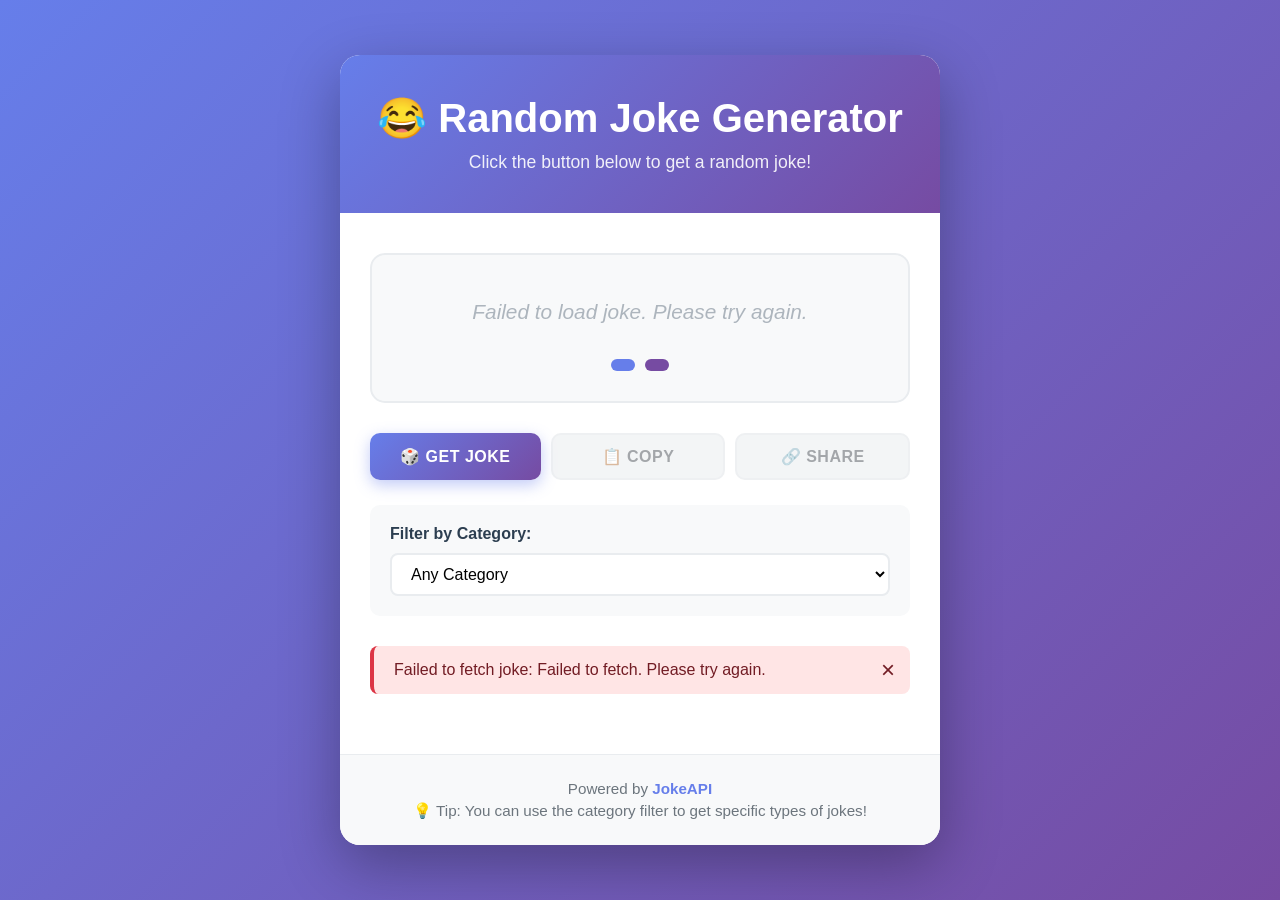
<file: projects/joke-generator/index.html>
<!DOCTYPE html>
<html lang="en">
<head>
    <meta charset="UTF-8">
    <meta name="viewport" content="width=device-width, initial-scale=1.0">
    <meta name="description" content="Random Joke Generator - Get fresh jokes from an external API">
    <title>Random Joke Generator 😂</title>
    <link rel="stylesheet" href="styles.css">
</head>
<body>
    <div class="container">
        <header>
            <h1>😂 Random Joke Generator</h1>
            <p class="subtitle">Click the button below to get a random joke!</p>
        </header>

        <main>
            <div class="joke-card">
                <div id="joke-container" class="joke-text">
                    <p id="joke-content" class="placeholder">Click "Get Joke" to start...</p>
                </div>
                
                <div class="joke-meta">
                    <span id="joke-type" class="joke-type"></span>
                    <span id="joke-category" class="joke-category"></span>
                </div>
            </div>

            <div class="controls">
                <button id="get-joke-btn" class="btn btn-primary" aria-label="Get a random joke">
                    🎲 Get Joke
                </button>
                <button id="copy-btn" class="btn btn-secondary" aria-label="Copy joke to clipboard" disabled>
                    📋 Copy
                </button>
                <button id="share-btn" class="btn btn-secondary" aria-label="Share joke" disabled>
                    🔗 Share
                </button>
            </div>

            <div class="filters">
                <label for="category-filter">Filter by Category:</label>
                <select id="category-filter" aria-label="Select joke category">
                    <option value="any">Any Category</option>
                    <option value="general">General</option>
                    <option value="knock-knock">Knock-Knock</option>
                    <option value="programming">Programming</option>
                </select>
            </div>

            <div id="loading" class="loading" aria-live="polite" aria-atomic="true">
                <div class="spinner"></div>
                <p>Fetching a joke...</p>
            </div>

            <div id="error" class="error" role="alert" aria-live="polite">
                <p id="error-message"></p>
                <button id="error-close-btn" class="error-close" aria-label="Close error message">×</button>
            </div>
        </main>

        <footer>
            <p>Powered by <a href="https://jokeapi.dev" target="_blank" rel="noopener noreferrer">JokeAPI</a></p>
            <p>💡 Tip: You can use the category filter to get specific types of jokes!</p>
        </footer>
    </div>

    <script src="script.js"></script>
</body>
</html>
</file>
<file: projects/joke-generator/styles.css>
* {
    margin: 0;
    padding: 0;
    box-sizing: border-box;
}

body {
    font-family: 'Segoe UI', Tahoma, Geneva, Verdana, sans-serif;
    background: linear-gradient(135deg, #667eea 0%, #764ba2 100%);
    min-height: 100vh;
    display: flex;
    align-items: center;
    justify-content: center;
    padding: 20px;
    color: #333;
}

.container {
    max-width: 600px;
    width: 100%;
    background: white;
    border-radius: 20px;
    box-shadow: 0 20px 60px rgba(0, 0, 0, 0.3);
    overflow: hidden;
    animation: slideIn 0.5s ease-out;
}

@keyframes slideIn {
    from {
        opacity: 0;
        transform: translateY(30px);
    }
    to {
        opacity: 1;
        transform: translateY(0);
    }
}

header {
    background: linear-gradient(135deg, #667eea 0%, #764ba2 100%);
    color: white;
    padding: 40px 30px;
    text-align: center;
}

header h1 {
    font-size: 2.5em;
    margin-bottom: 10px;
    font-weight: 700;
}

.subtitle {
    font-size: 1.1em;
    opacity: 0.9;
    font-weight: 300;
}

main {
    padding: 40px 30px;
}

/* Joke Card */
.joke-card {
    background: #f8f9fa;
    border: 2px solid #e9ecef;
    border-radius: 15px;
    padding: 30px;
    margin-bottom: 30px;
    min-height: 150px;
    display: flex;
    flex-direction: column;
    justify-content: space-between;
    transition: all 0.3s ease;
}

.joke-card:hover {
    border-color: #667eea;
    box-shadow: 0 10px 30px rgba(102, 126, 234, 0.1);
}

#joke-container {
    flex: 1;
    display: flex;
    align-items: center;
    justify-content: center;
}

.joke-text {
    font-size: 1.3em;
    line-height: 1.6;
    color: #2c3e50;
    text-align: center;
    word-break: break-word;
}

.joke-text.setup-punchline {
    text-align: left;
    font-style: italic;
}

.joke-text.punchline {
    margin-top: 15px;
    font-style: normal;
    font-weight: 600;
    color: #667eea;
}

.placeholder {
    color: #adb5bd;
    font-style: italic;
}

.joke-meta {
    display: flex;
    gap: 10px;
    justify-content: center;
    margin-top: 20px;
    flex-wrap: wrap;
}

.joke-type,
.joke-category {
    display: inline-block;
    background: #667eea;
    color: white;
    padding: 6px 12px;
    border-radius: 20px;
    font-size: 0.85em;
    font-weight: 600;
}

.joke-category {
    background: #764ba2;
}

/* Controls */
.controls {
    display: flex;
    gap: 10px;
    margin-bottom: 25px;
    flex-wrap: wrap;
}

.btn {
    flex: 1;
    min-width: 150px;
    padding: 12px 20px;
    border: none;
    border-radius: 10px;
    font-size: 1em;
    font-weight: 600;
    cursor: pointer;
    transition: all 0.3s ease;
    text-transform: uppercase;
    letter-spacing: 0.5px;
    display: flex;
    align-items: center;
    justify-content: center;
    gap: 8px;
}

.btn-primary {
    background: linear-gradient(135deg, #667eea 0%, #764ba2 100%);
    color: white;
    box-shadow: 0 5px 15px rgba(102, 126, 234, 0.4);
}

.btn-primary:hover:not(:disabled) {
    transform: translateY(-2px);
    box-shadow: 0 8px 20px rgba(102, 126, 234, 0.6);
}

.btn-primary:active:not(:disabled) {
    transform: translateY(0);
}

.btn-secondary {
    background: #e9ecef;
    color: #495057;
    border: 2px solid #dee2e6;
}

.btn-secondary:hover:not(:disabled) {
    background: #dee2e6;
    border-color: #667eea;
    color: #667eea;
}

.btn:disabled {
    opacity: 0.5;
    cursor: not-allowed;
}

/* Filters */
.filters {
    margin-bottom: 30px;
    padding: 20px;
    background: #f8f9fa;
    border-radius: 10px;
}

.filters label {
    display: block;
    margin-bottom: 10px;
    font-weight: 600;
    color: #2c3e50;
}

.filters select {
    width: 100%;
    padding: 10px 15px;
    border: 2px solid #e9ecef;
    border-radius: 8px;
    font-size: 1em;
    background-color: white;
    cursor: pointer;
    transition: border-color 0.3s ease;
}

.filters select:hover,
.filters select:focus {
    border-color: #667eea;
    outline: none;
}

/* Loading State */
.loading {
    display: none;
    text-align: center;
    padding: 40px 20px;
}

.loading.active {
    display: block;
}

.spinner {
    width: 50px;
    height: 50px;
    border: 4px solid #e9ecef;
    border-top-color: #667eea;
    border-radius: 50%;
    animation: spin 1s linear infinite;
    margin: 0 auto 15px;
}

@keyframes spin {
    to {
        transform: rotate(360deg);
    }
}

.loading p {
    color: #667eea;
    font-weight: 600;
}

/* Error State */
.error {
    display: none;
    background: #ffe5e5;
    border-left: 4px solid #dc3545;
    padding: 15px 20px;
    border-radius: 8px;
    margin-bottom: 20px;
    position: relative;
    animation: slideInError 0.3s ease-out;
}

.error.active {
    display: block;
}

@keyframes slideInError {
    from {
        opacity: 0;
        transform: translateX(-20px);
    }
    to {
        opacity: 1;
        transform: translateX(0);
    }
}

#error-message {
    color: #721c24;
    margin: 0;
    font-weight: 500;
}

.error-close {
    position: absolute;
    top: 10px;
    right: 10px;
    background: none;
    border: none;
    font-size: 1.5em;
    cursor: pointer;
    color: #721c24;
    padding: 0 5px;
    transition: opacity 0.3s ease;
}

.error-close:hover {
    opacity: 0.7;
}

/* Footer */
footer {
    background: #f8f9fa;
    padding: 20px 30px;
    text-align: center;
    border-top: 1px solid #e9ecef;
    font-size: 0.95em;
    color: #6c757d;
}

footer p {
    margin: 5px 0;
}

footer a {
    color: #667eea;
    text-decoration: none;
    font-weight: 600;
    transition: color 0.3s ease;
}

footer a:hover {
    color: #764ba2;
    text-decoration: underline;
}

/* Responsive Design */
@media (max-width: 600px) {
    .container {
        border-radius: 15px;
    }

    header {
        padding: 30px 20px;
    }

    header h1 {
        font-size: 2em;
    }

    .subtitle {
        font-size: 0.95em;
    }

    main {
        padding: 25px 20px;
    }

    .joke-card {
        padding: 20px;
        min-height: 120px;
    }

    .joke-text {
        font-size: 1.1em;
    }

    .controls {
        flex-direction: column;
    }

    .btn {
        width: 100%;
        min-width: auto;
    }

    .joke-meta {
        flex-direction: column;
        align-items: center;
    }

    footer {
        padding: 15px 20px;
        font-size: 0.9em;
    }
}

/* Dark Mode Support */
@media (prefers-color-scheme: dark) {
    body {
        background: linear-gradient(135deg, #1a1a2e 0%, #16213e 100%);
    }

    .container {
        background: #0f3460;
        color: #e0e0e0;
    }

    .joke-card {
        background: #1a1a2e;
        border-color: #16213e;
        color: #e0e0e0;
    }

    .joke-text {
        color: #e0e0e0;
    }

    .filters {
        background: #1a1a2e;
    }

    .filters label,
    .filters select {
        color: #e0e0e0;
    }

    .filters select {
        background-color: #16213e;
        border-color: #16213e;
    }

    footer {
        background: #1a1a2e;
        border-top-color: #16213e;
        color: #a0a0a0;
    }
}

/* Accessibility */
@media (prefers-reduced-motion: reduce) {
    * {
        animation: none !important;
        transition: none !important;
    }
}

button:focus,
select:focus {
    outline: 2px solid #667eea;
    outline-offset: 2px;
}
</file>
